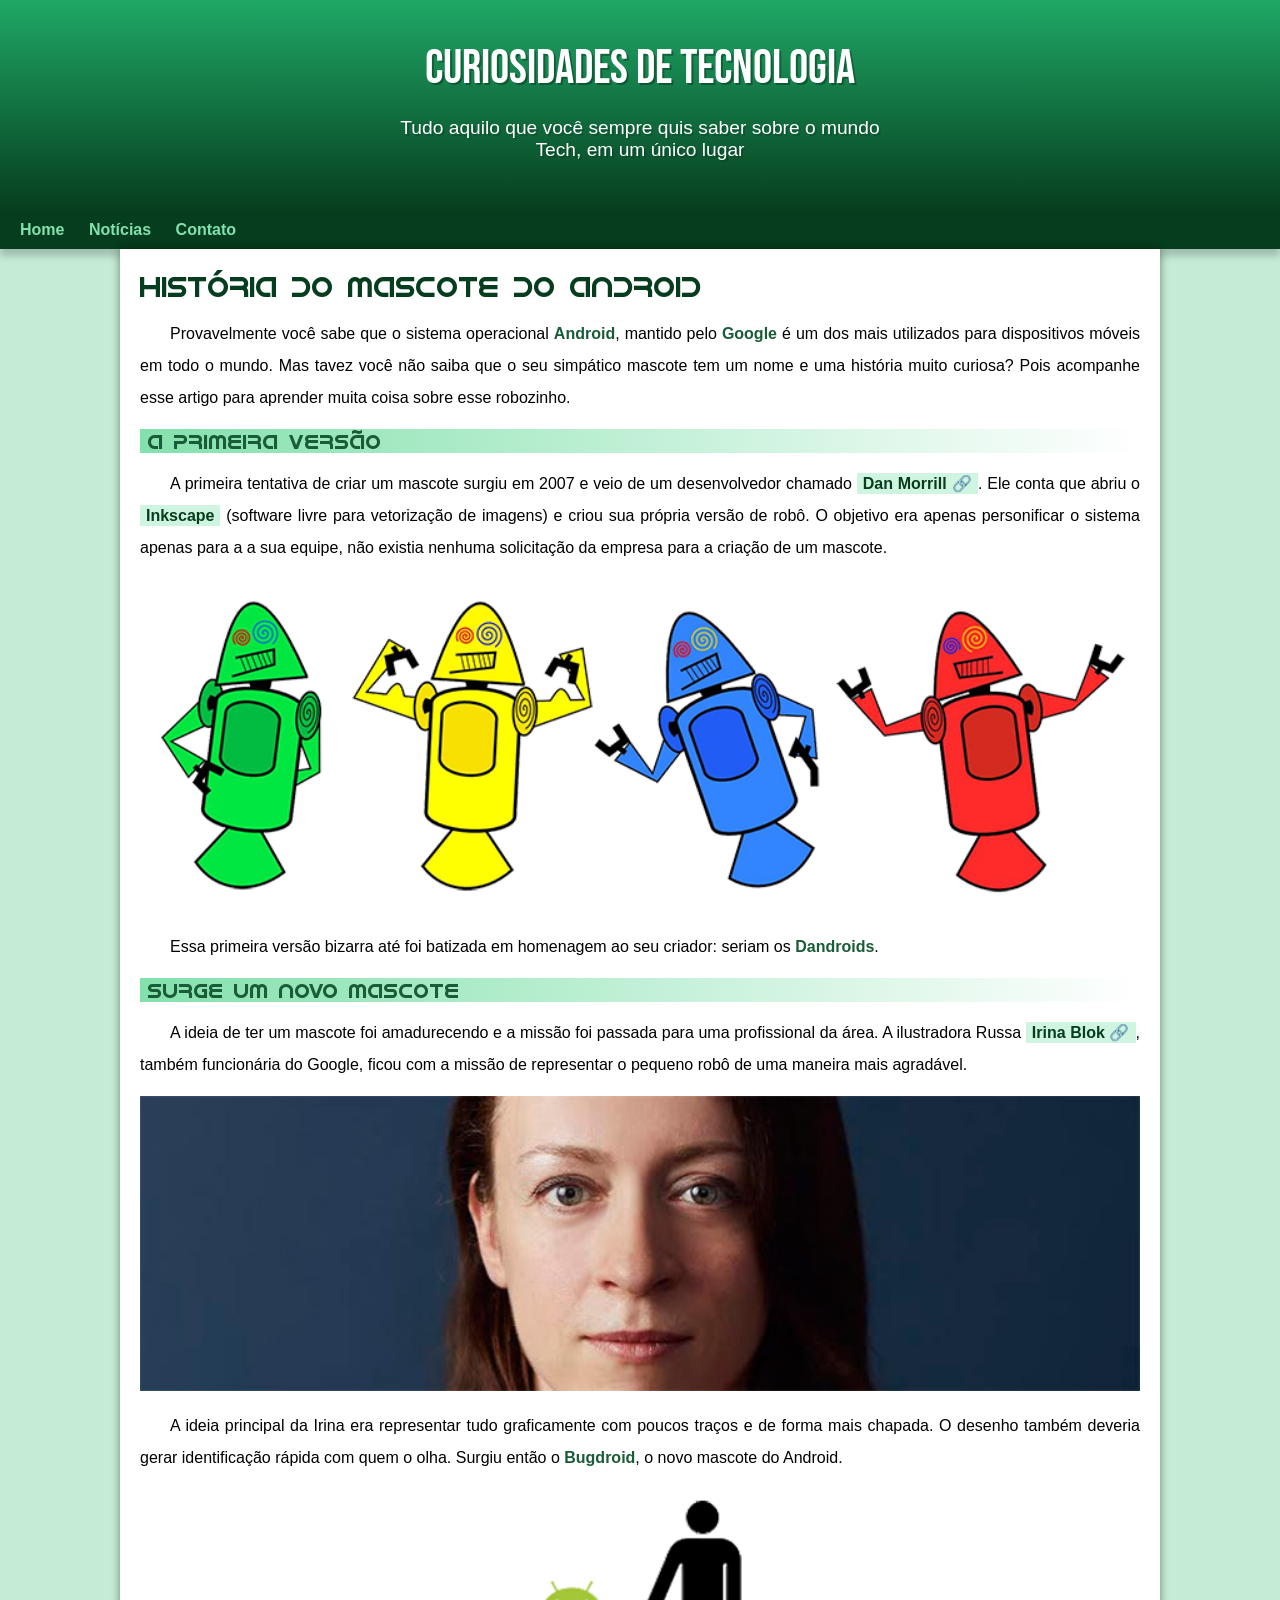
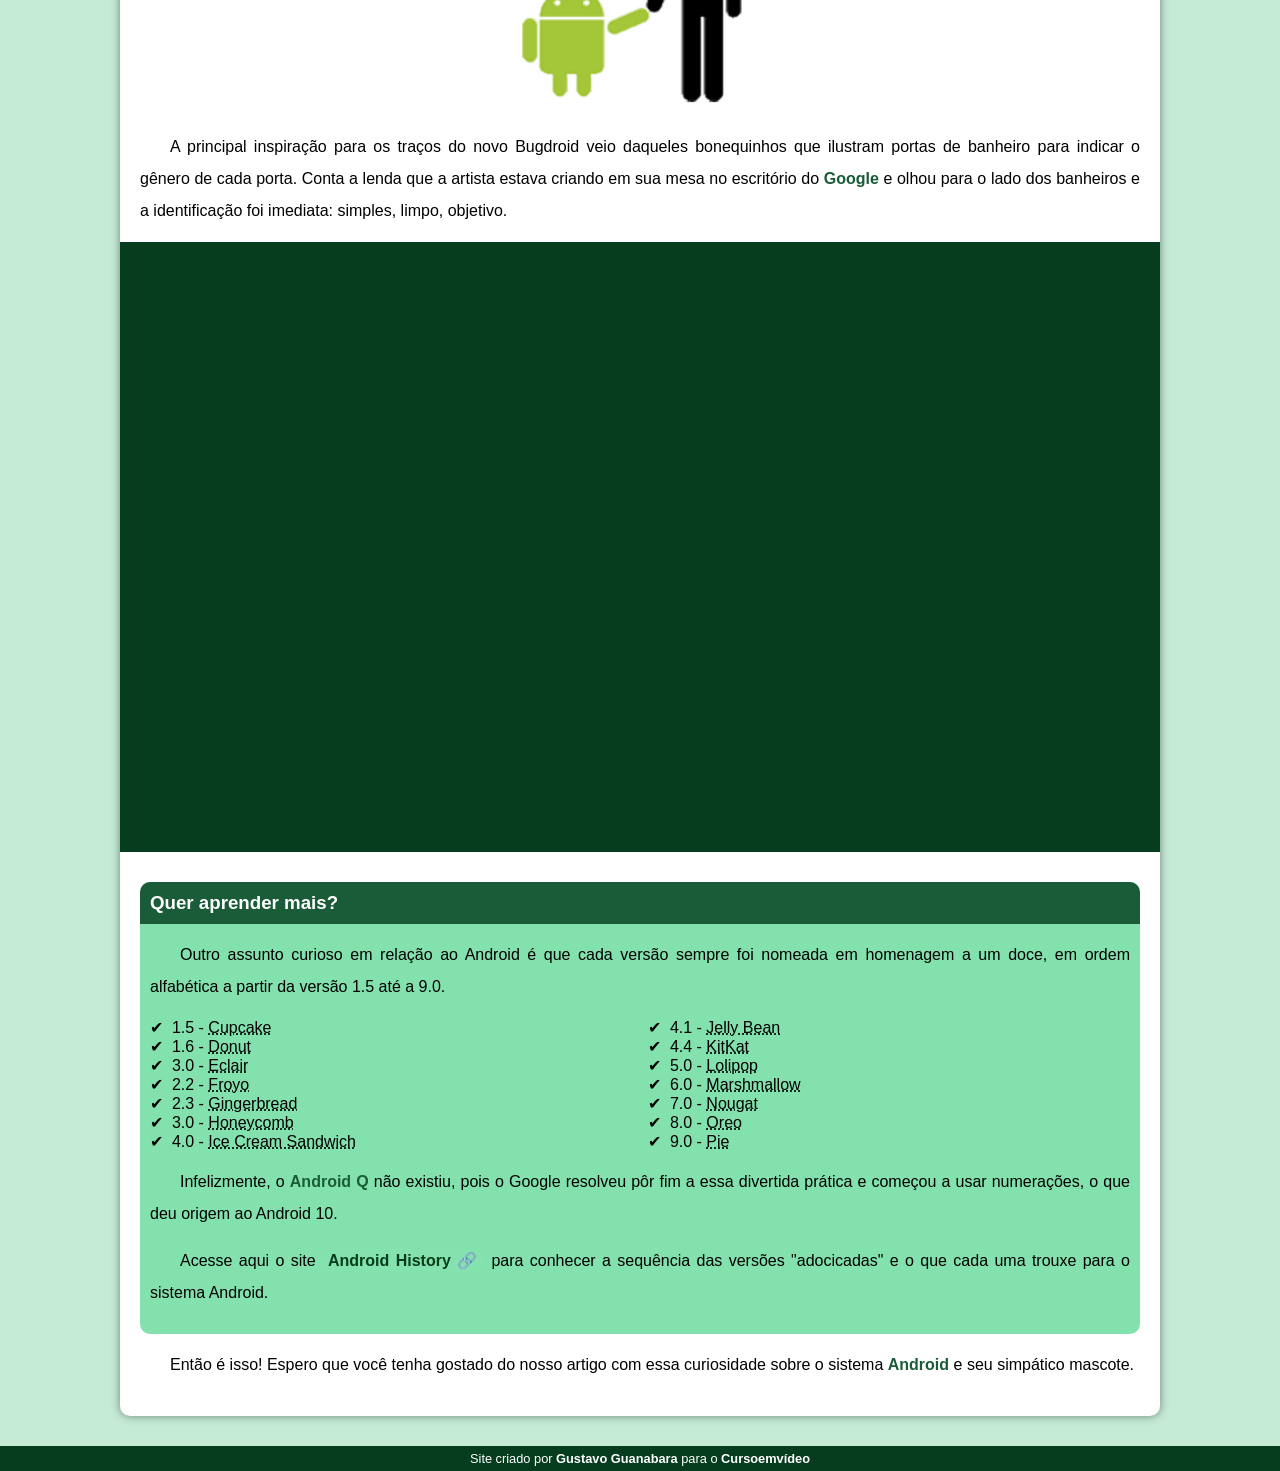
<file: index.html>
<!DOCTYPE html>
<html lang="pt-br">
<head>
    <meta charset="UTF-8">
    <meta name="viewport" content="width=device-width, initial-scale=1.0">
    <title>Como surgiu o mascote do android</title>
    <link rel="shortcut icon" href="imagens/favicon.ico" type="image/x-icon">
    <link rel="stylesheet" href="style/style.css">
</head>
<body>
    <header>
        <h1>Curiosidades de Tecnologia</h1>
        <p>Tudo aquilo que você sempre quis saber sobre o mundo Tech, em um único lugar </p>
        </header>
        <nav>
            <a href="#">Home</a>
            <a href="#">Notícias</a>
            <a href="#">Contato</a>
        </nav>
        <main>
            <article>
                <h1>História do Mascote do Android</h1>

                <p>Provavelmente você sabe que o sistema operacional <strong>Android</strong>, mantido pelo <strong>Google</strong> é um dos mais utilizados para dispositivos móveis em todo o mundo. Mas tavez você não saiba que o seu simpático mascote tem um nome e uma história muito curiosa? Pois acompanhe esse artigo para aprender muita coisa sobre esse robozinho.</p>
                
                <h2>A primeira versão</h2>
                
                <p>A primeira tentativa de criar um mascote surgiu em 2007 e veio de um desenvolvedor chamado <a href="https://ausdroid.net/news/2013/01/04/dan-morrill-shows-us-the-android-mascots-that-could-have-been/" target="blank" class="externo">Dan Morrill</a>. Ele conta que abriu o <a href="https://inkscape.org/pt-br/" target="blank">Inkscape</a> (software livre para vetorização de imagens) e criou sua própria versão de robô. O objetivo era apenas personificar o sistema apenas para a a sua equipe, não existia nenhuma solicitação da empresa para a criação de um mascote.</p>
                
                <picture>
                    <source media="(max-width: 670px )" srcset="imagens/dan-droids-pq.png">
                    <img src="imagens/dan-droids.png" alt="Primeiro mascote do Android">
                </picture>
                
                <p>Essa primeira versão bizarra até foi batizada em homenagem ao seu criador: seriam os <strong>Dandroids</strong>.</p>
                
                <h2>Surge um novo mascote</h2>
                
                <p>A ideia de ter um mascote foi amadurecendo e a missão foi passada para uma profissional da área. A ilustradora Russa <a href="https://www.irinablok.com/" target="blank"class="externo">Irina Blok</a>, também funcionária do Google, ficou com a missão de representar o pequeno robô de uma maneira mais agradável.</p>
                
                <picture>
                    <source media="(max-width: 670px )" srcset="imagens/irina-blok-pq.jpg">
                    <img src="imagens/irina-blok.jpg" alt="Irina Block, criadora do Bugdroid">
                </picture>
                
                <p>A ideia principal da Irina era representar tudo graficamente com poucos traços e de forma mais chapada. O desenho também deveria gerar identificação rápida com quem o olha. Surgiu então o <strong>Bugdroid</strong>, o novo mascote do Android.</p>
                
                <img src="imagens/bugdroid.png" class="pequena" alt="Bugdroid">
                
                <p>A principal inspiração para os traços do novo Bugdroid veio daqueles bonequinhos que ilustram portas de banheiro para indicar o gênero de cada porta. Conta a lenda que a artista estava criando em sua mesa no escritório do <strong>Google</strong> e olhou para o lado dos banheiros e a identificação foi imediata: simples, limpo, objetivo.</p>
                
                <div class="video">
                    <iframe width="560" height="315" src="https://www.youtube.com/embed/l2UDgpLz20M?si=FqI7soRceZs8gEfU" title="YouTube video player" frameborder="0" allow="accelerometer; autoplay; clipboard-write; encrypted-media; gyroscope; picture-in-picture; web-share" referrerpolicy="strict-origin-when-cross-origin" allowfullscreen></iframe>
                </div>
                 
                <aside>
                    <h3>Quer aprender mais?</h3>
                    
                    <p>Outro assunto curioso em relação ao Android é que cada versão sempre foi nomeada em homenagem a um doce, em ordem alfabética a partir da versão 1.5 até a 9.0.</p>
                    
                    <ul>
                        <li>1.5 - <abbr title="Bolo de Copo">Cupcake</abbr></li>
                        <li>1.6 - <abbr title="Rosquinha">Donut</abbr></li>
                        <li>3.0 - <abbr title="Bomba">Eclair</abbr></li>
                        <li>2.2 - <abbr title="Iorgute Congelado">Froyo</abbr></li>
                        <li>2.3 - <abbr title="Biscoito de Gengibre">Gingerbread</abbr></li>
                        <li>3.0 - <abbr title="Favo de Mel">Honeycomb</abbr></li>
                        <li>4.0 - <abbr title="Sanduiche de Sorvete">Ice Cream Sandwich</abbr></li>
                        <li>4.1 - <abbr title="Jujuba">Jelly Bean</abbr></li>
                        <li>4.4 - <abbr title="Kitkat">KitKat</abbr></li>
                        <li>5.0 - <abbr title="Pirulito">Lolipop</abbr></li>
                        <li>6.0 - <abbr title="Marshmallow">Marshmallow</abbr></li>
                        <li>7.0 - <abbr title="Torrone">Nougat</abbr></li>
                        <li>8.0 - <abbr title="Oreo">Oreo</abbr></li>
                        <li>9.0 - <abbr title="Torta">Pie</abbr></li>
                    </ul>
                    
                    <p>Infelizmente, o <strong>Android Q</strong> não existiu, pois o Google resolveu pôr fim a essa divertida prática e começou a usar numerações, o que deu origem ao Android 10.</p>
                    
                    <p>Acesse aqui o site <a href="https://www.android.com/intl/en_uk/history/#/donut" target="blank"class="externo">Android History</a> para conhecer a sequência das versões "adocicadas" e o que cada uma trouxe para o sistema Android.</p>
                     
                </aside>
                
                <p>Então é isso! Espero que você tenha gostado do nosso artigo com essa curiosidade sobre o sistema <strong>Android</strong> e seu simpático mascote. </p> 
            </article>
        </main>
        <footer>
            <p>Site criado por <a href="https://gustavoguanabara.github.io/" target="blank">Gustavo Guanabara</a> para o <a href="https://www.youtube.com/c/CursoemV%C3%ADdeo" target="blank">Cursoemvídeo</a></p>
        </footer>
    
    
</body>
</html>
</file>
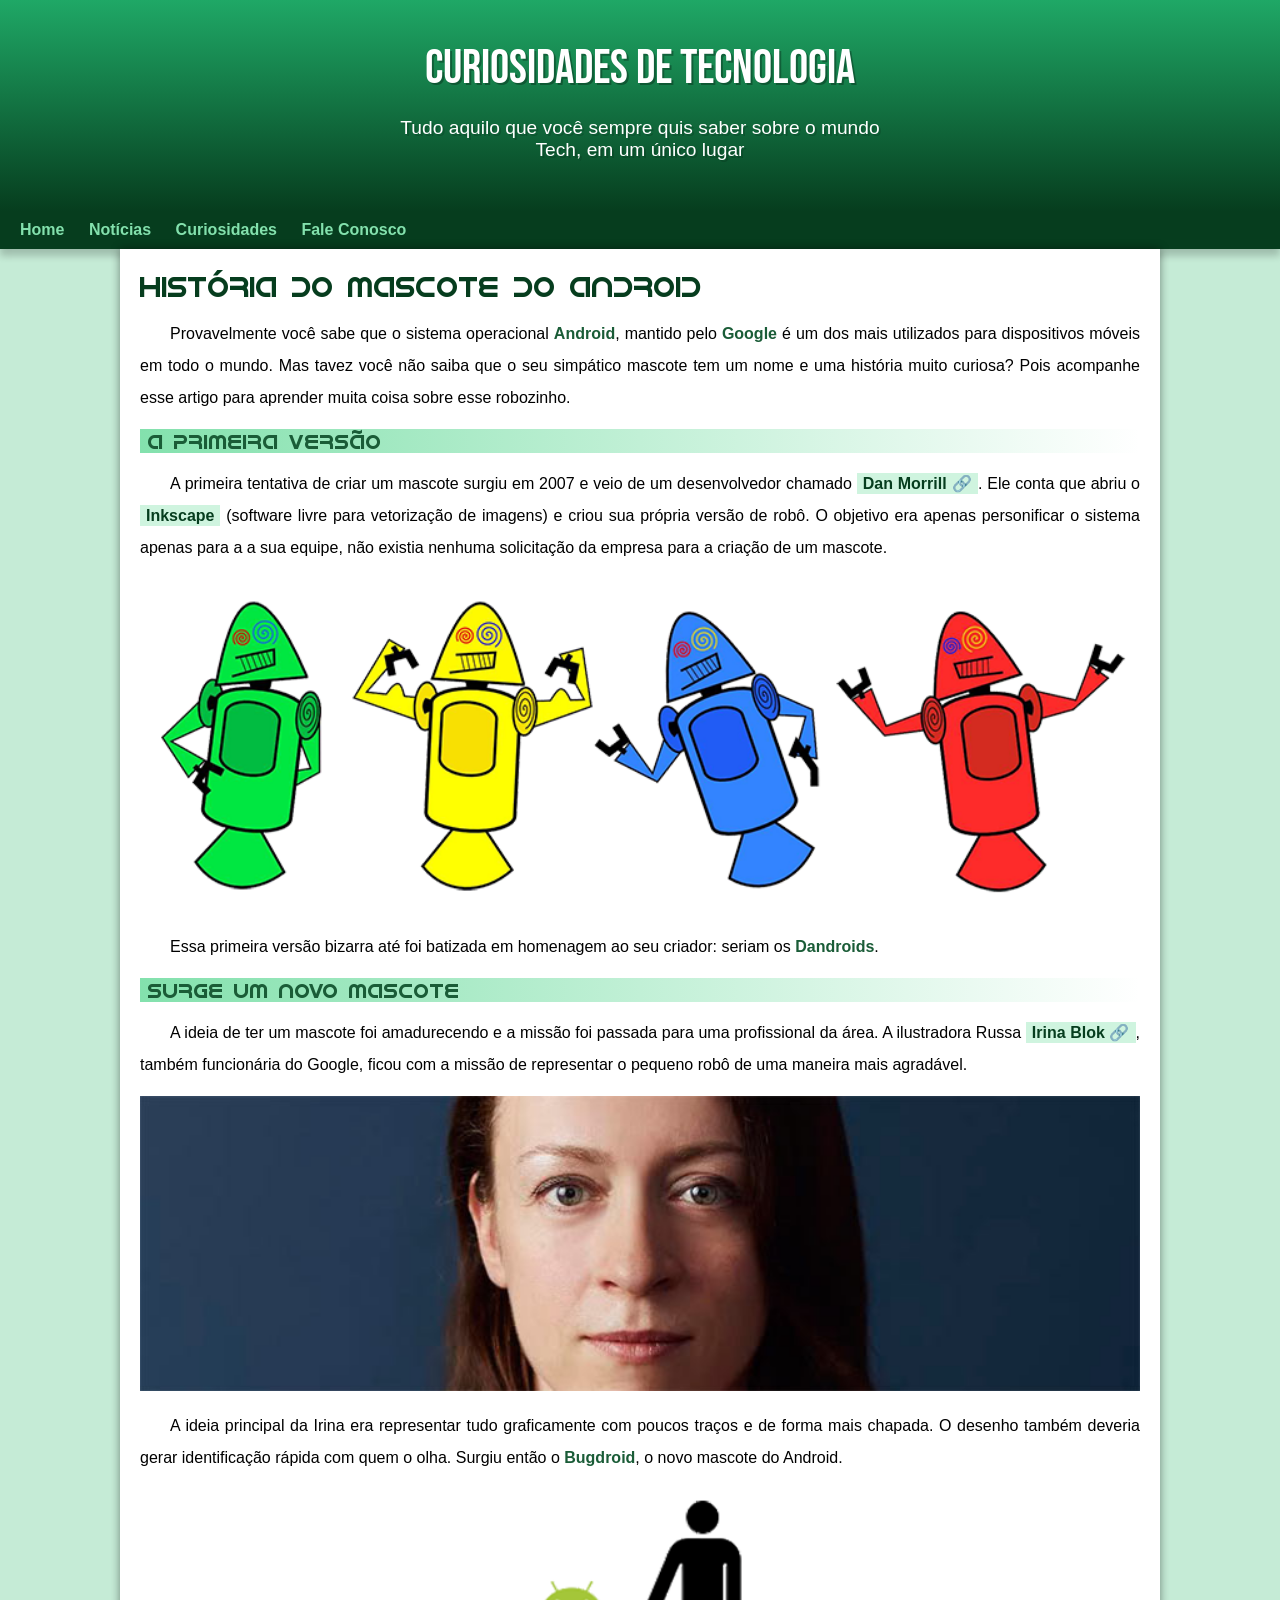
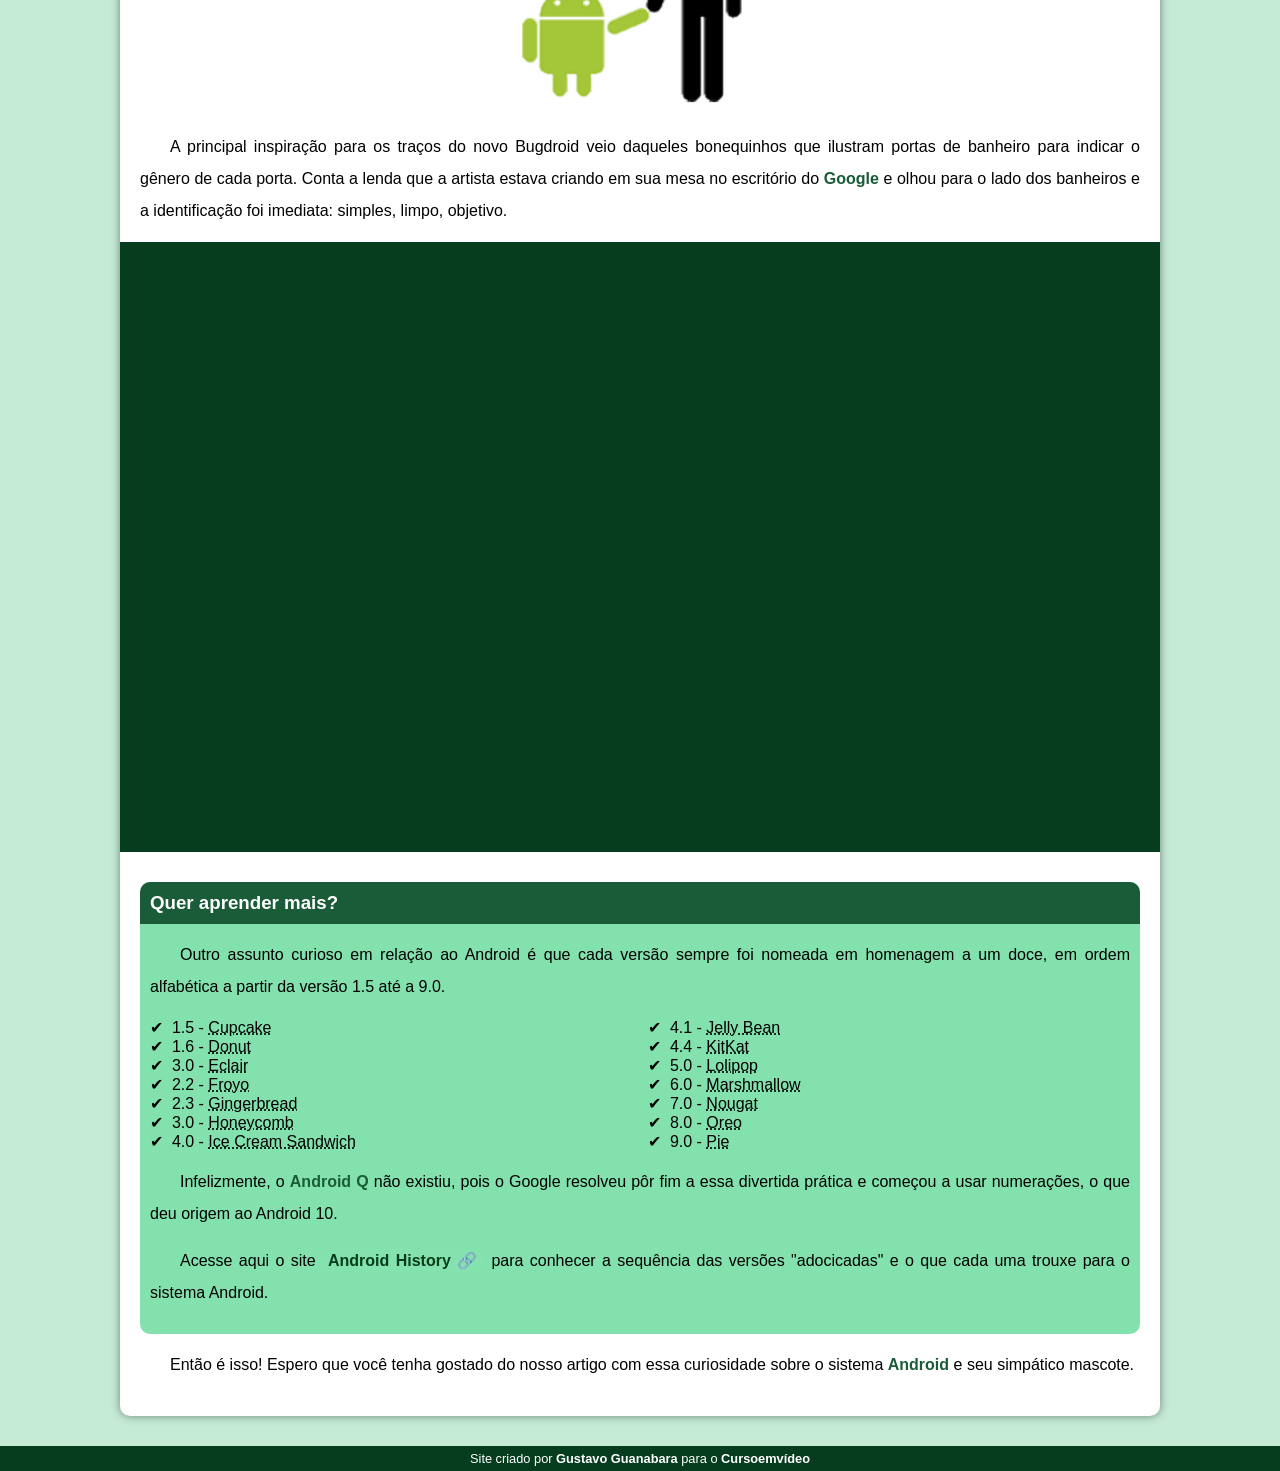
<file: index.html.html>
<!DOCTYPE html>
<html lang="pt-br">
<head>
    <meta charset="UTF-8">
    <meta name="viewport" content="width=device-width, initial-scale=1.0">
    <title>Como surgiu o mascote do android</title>
    <link rel="shortcut icon" href="imagens/favicon.ico" type="image/x-icon">
    <link rel="stylesheet" href="style/style.css">
</head>
<body>
    <header>
        <h1>Curiosidades de Tecnologia</h1>
        <p>Tudo aquilo que você sempre quis saber sobre o mundo Tech, em um único lugar </p>
        </header>
        <nav>
            <a href="#">Home</a>
            <a href="#">Notícias</a>
            <a href="#">Curiosidades</a>
            <a href="#">Fale Conosco</a>
        </nav>
        <main>
            <article>
                <h1>História do Mascote do Android</h1>

                <p>Provavelmente você sabe que o sistema operacional <strong>Android</strong>, mantido pelo <strong>Google</strong> é um dos mais utilizados para dispositivos móveis em todo o mundo. Mas tavez você não saiba que o seu simpático mascote tem um nome e uma história muito curiosa? Pois acompanhe esse artigo para aprender muita coisa sobre esse robozinho.</p>
                
                <h2>A primeira versão</h2>
                
                <p>A primeira tentativa de criar um mascote surgiu em 2007 e veio de um desenvolvedor chamado <a href="https://ausdroid.net/news/2013/01/04/dan-morrill-shows-us-the-android-mascots-that-could-have-been/" target="blank" class="externo">Dan Morrill</a>. Ele conta que abriu o <a href="https://inkscape.org/pt-br/" target="blank">Inkscape</a> (software livre para vetorização de imagens) e criou sua própria versão de robô. O objetivo era apenas personificar o sistema apenas para a a sua equipe, não existia nenhuma solicitação da empresa para a criação de um mascote.</p>
                
                <picture>
                    <source media="(max-width: 670px )" srcset="imagens/dan-droids-pq.png">
                    <img src="imagens/dan-droids.png" alt="Primeiro mascote do Android">
                </picture>
                
                <p>Essa primeira versão bizarra até foi batizada em homenagem ao seu criador: seriam os <strong>Dandroids</strong>.</p>
                
                <h2>Surge um novo mascote</h2>
                
                <p>A ideia de ter um mascote foi amadurecendo e a missão foi passada para uma profissional da área. A ilustradora Russa <a href="https://www.irinablok.com/" target="blank"class="externo">Irina Blok</a>, também funcionária do Google, ficou com a missão de representar o pequeno robô de uma maneira mais agradável.</p>
                
                <picture>
                    <source media="(max-width: 670px )" srcset="imagens/irina-blok-pq.jpg">
                    <img src="imagens/irina-blok.jpg" alt="Irina Block, criadora do Bugdroid">
                </picture>
                
                <p>A ideia principal da Irina era representar tudo graficamente com poucos traços e de forma mais chapada. O desenho também deveria gerar identificação rápida com quem o olha. Surgiu então o <strong>Bugdroid</strong>, o novo mascote do Android.</p>
                
                <img src="imagens/bugdroid.png" class="pequena" alt="Bugdroid">
                
                <p>A principal inspiração para os traços do novo Bugdroid veio daqueles bonequinhos que ilustram portas de banheiro para indicar o gênero de cada porta. Conta a lenda que a artista estava criando em sua mesa no escritório do <strong>Google</strong> e olhou para o lado dos banheiros e a identificação foi imediata: simples, limpo, objetivo.</p>
                
                <div class="video">
                    <iframe width="560" height="315" src="https://www.youtube.com/embed/l2UDgpLz20M?si=FqI7soRceZs8gEfU" title="YouTube video player" frameborder="0" allow="accelerometer; autoplay; clipboard-write; encrypted-media; gyroscope; picture-in-picture; web-share" referrerpolicy="strict-origin-when-cross-origin" allowfullscreen></iframe>
                </div>
                 
                <aside>
                    <h3>Quer aprender mais?</h3>
                    
                    <p>Outro assunto curioso em relação ao Android é que cada versão sempre foi nomeada em homenagem a um doce, em ordem alfabética a partir da versão 1.5 até a 9.0.</p>
                    
                    <ul>
                        <li>1.5 - <abbr title="Bolo de Copo">Cupcake</abbr></li>
                        <li>1.6 - <abbr title="Rosquinha">Donut</abbr></li>
                        <li>3.0 - <abbr title="Bomba">Eclair</abbr></li>
                        <li>2.2 - <abbr title="Iorgute Congelado">Froyo</abbr></li>
                        <li>2.3 - <abbr title="Biscoito de Gengibre">Gingerbread</abbr></li>
                        <li>3.0 - <abbr title="Favo de Mel">Honeycomb</abbr></li>
                        <li>4.0 - <abbr title="Sanduiche de Sorvete">Ice Cream Sandwich</abbr></li>
                        <li>4.1 - <abbr title="Jujuba">Jelly Bean</abbr></li>
                        <li>4.4 - <abbr title="Kitkat">KitKat</abbr></li>
                        <li>5.0 - <abbr title="Pirulito">Lolipop</abbr></li>
                        <li>6.0 - <abbr title="Marshmallow">Marshmallow</abbr></li>
                        <li>7.0 - <abbr title="Torrone">Nougat</abbr></li>
                        <li>8.0 - <abbr title="Oreo">Oreo</abbr></li>
                        <li>9.0 - <abbr title="Torta">Pie</abbr></li>
                    </ul>
                    
                    <p>Infelizmente, o <strong>Android Q</strong> não existiu, pois o Google resolveu pôr fim a essa divertida prática e começou a usar numerações, o que deu origem ao Android 10.</p>
                    
                    <p>Acesse aqui o site <a href="https://www.android.com/intl/en_uk/history/#/donut" target="blank"class="externo">Android History</a> para conhecer a sequência das versões "adocicadas" e o que cada uma trouxe para o sistema Android.</p>
                     
                </aside>
                
                <p>Então é isso! Espero que você tenha gostado do nosso artigo com essa curiosidade sobre o sistema <strong>Android</strong> e seu simpático mascote. </p> 
            </article>
        </main>
        <footer>
            <p>Site criado por <a href="https://gustavoguanabara.github.io/" target="blank">Gustavo Guanabara</a> para o <a href="https://www.youtube.com/c/CursoemV%C3%ADdeo" target="blank">Cursoemvídeo</a></p>
        </footer>
    
    
</body>
</html>
</file>
<file: style/style.css>
@charset "UTF-8";

@import url('https://fonts.googleapis.com/css2?family=Bebas+Neue&family=Bungee+Spice&family=Open+Sans:ital,wght@0,300..800;1,300..800&family=Work+Sans:ital,wght@0,100..900;1,100..900&display=swap');

@font-face {
    font-family: 'Android';
    src: url('../fontes/idroid.otf') format('opentype');
    font-weight: normal;
}


:root {
    --cor0: #c5ebd6;
    --cor1: #83e1ad;
    --cor2: #3ddc84;
    --cor3: #1fa866;
    --cor4: #1a5c37;
    --cor5: #063d1e;

    --fonte-padrao: Arial, Verdana, Helvetica, sans-serif;
    --fonte-destaque: "Bebas Neue", sans-serif;
    --fonte-android: 'Android', sans-serif;


}

* {
    margin: 0px;
    padding: 0px;
}

body{
    background-color:var(--cor0);
    font-family: var(--fonte-padrao);
     
}

a.externo::after {
    content: '\00A0\1F517';
}

header{
    background-image: linear-gradient(to bottom, var(--cor3), var(--cor5));
    min-height: 150px;
    text-align: center;
    padding-top: 40px;
}

header > h1 {
    color: white;
    font-family: var(--fonte-destaque);
    font-weight: normal;
    margin-bottom: 20px;
    font-size: 3em;
    text-shadow: 2px 2px 0px rgba(0, 0, 0, 0.295);
}

header > p {
    color: white;
    font-family: var(--fonte-padrao);
    font-size: 1.2em;
    max-width: 500px ;
    margin: auto;
    padding-right: 10px;
    padding-left: 10px;
    padding-bottom: 50px;
    text-shadow: 2px 2px 0px rgba(0, 0, 0, 0.151);
}

nav {
background-color: var(--cor5);
padding: 10px;
box-shadow: 0px 7px 7px rgba(0, 0, 0, 0.192);
}

nav > a {
    color: var(--cor1);
    padding: 10px;
    text-decoration: none;
    font-weight: bold;
    border-radius: 5px;
    transition-duration: .5s;
    
}

nav > a:hover{
    background-color: var(--cor3);
    color: var(--cor5);
}

main {
    background-color: white;
    min-width: 300px;
    max-width: 1000px;
    margin: auto;
    margin-bottom: 30px;
    padding: 20px;
    box-shadow: 0px 0px 10px rgba(0, 0, 0, 0.438);
    border-bottom-left-radius: 10px;
    border-bottom-right-radius: 10px;

}

main h1{
    color: var(--cor5);
    font-family: var(--fonte-android);
    font-weight: normal;
    font-size: 1.8em;;
}

main h2{
    font-family: var(--fonte-android);
    font-weight: normal;
    color: var(--cor4);
    font-size: 1.3em;
    background-image: linear-gradient(to right, var(--cor1),transparent);
    text-indent: 8px;
}

main p {
    margin: 15px 0px;
    text-align: justify;
    text-indent: 30px;
    font-size: 1em;
    line-height: 2em;
}

main strong {
    color: var(--cor4);
    font-weight: bold;
}

main a {
    text-decoration: none;
    font-weight: bold;
    color: var(--cor5);
    background-color: #83e1ad62;
    padding: 2px 6px;
}

main a:hover {
    text-decoration: underline;
    color: var(--cor4);
}

main img {
    width: 100%;
}

main img.pequena {
    max-width: 350px;
    margin: auto;
    display: block;
}

div.video {
    background-color: #063d1e;
    margin: 0px -20px 30px -20px;
    padding: 20px;
    padding-bottom: 59%;
    position: relative;
}

div.video > iframe {
    position:absolute;
    top: 5%;
    left: 5%;
    width: 90%;
    height: 90%;
}

aside {
    background-color: var(--cor1);
    padding: 10px;
    border-radius: 10px;
}

aside > h3 {
    background-color: var(--cor4);
    color: white;
    padding: 10px;
    margin: -10px -10px 0px -10px;
    border-radius: 10px 10px 0px 0px;
    
}

aside > ul {
    list-style-type: '\2714\00a0\00a0';
    list-style-position: inside;
    columns: 2;

}

footer {
    background-color: var(--cor5);
    color: white;
    text-align: center;
    font-size: 0.8em;
    padding: 5px;

}

footer a {
    color: white;
    font-weight: bolder;
    text-decoration: none;
}

footer a:hover {
    text-decoration: underline;
    color: var(--cor1);
}
</file>
